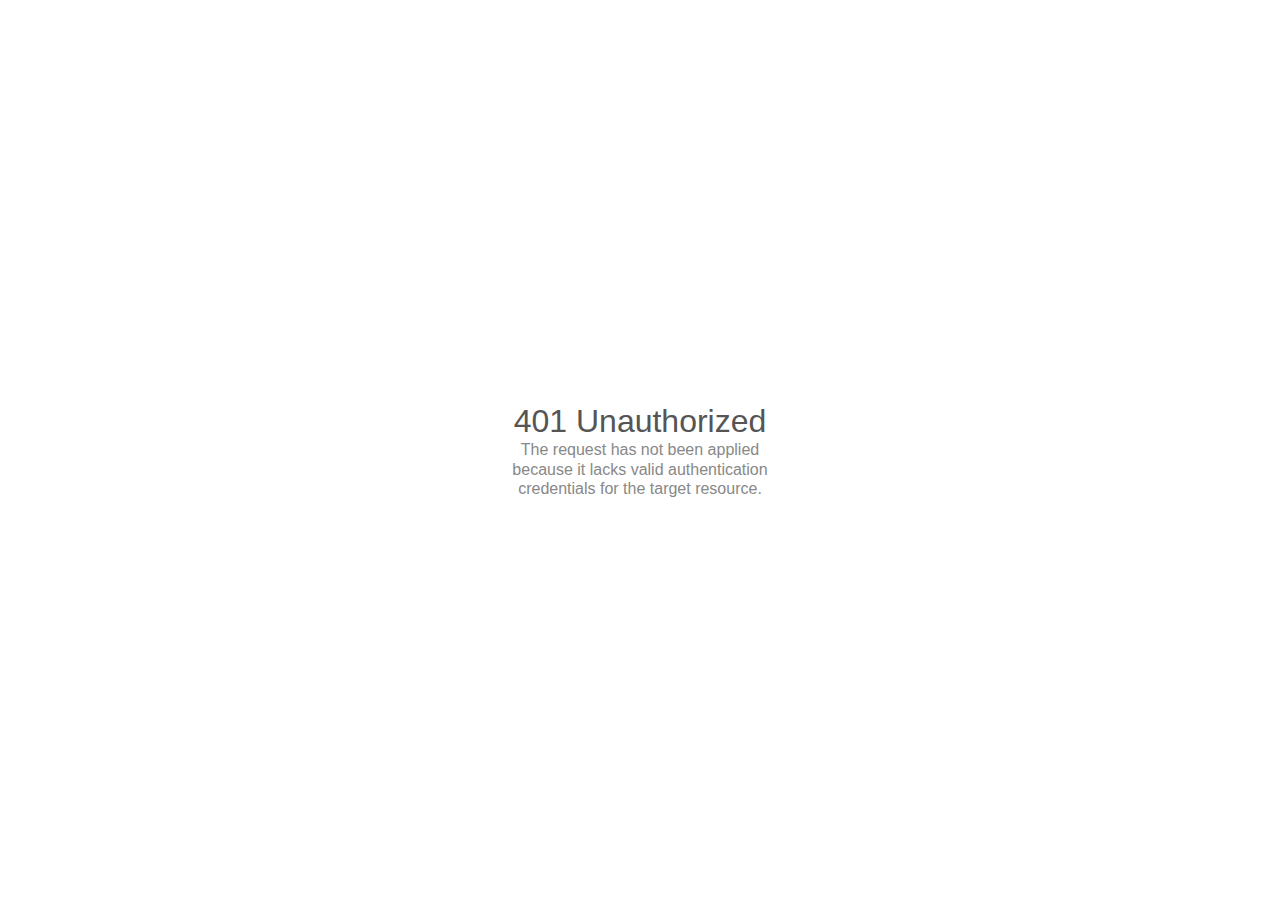
<file: IamPublic/IamErrorPages/IamErrorPage401.html>
<!doctype html>
<html lang="en">
<head>
    <meta charset="utf-8">
    <title>401 Unauthorized</title>
    <meta name="viewport" content="width=device-width, initial-scale=1">
    <style>

        * {
            line-height: 1.2;
            margin: 0;
        }

        html {
            color: #888;
            display: table;
            font-family: sans-serif;
            height: 100%;
            text-align: center;
            width: 100%;
        }

        body {
            display: table-cell;
            vertical-align: middle;
            margin: 2em auto;
        }

        h1 {
            color: #555;
            font-size: 2em;
            font-weight: 400;
        }

        p {
            margin: 0 auto;
            width: 280px;
        }

        @media only screen and (max-width: 280px) {

            body, p {
                width: 95%;
            }

            h1 {
                font-size: 1.5em;
                margin: 0 0 0.3em;
            }

        }

    </style>
</head>
<body>
    <h1>401 Unauthorized</h1>
    <p>The request has not been applied because it lacks valid authentication credentials for the target resource.</p>
</body>
</html>
<!-- IE needs 512+ bytes: http://blogs.msdn.com/b/ieinternals/archive/2010/08/19/http-error-pages-in-internet-explorer.aspx -->
</file>
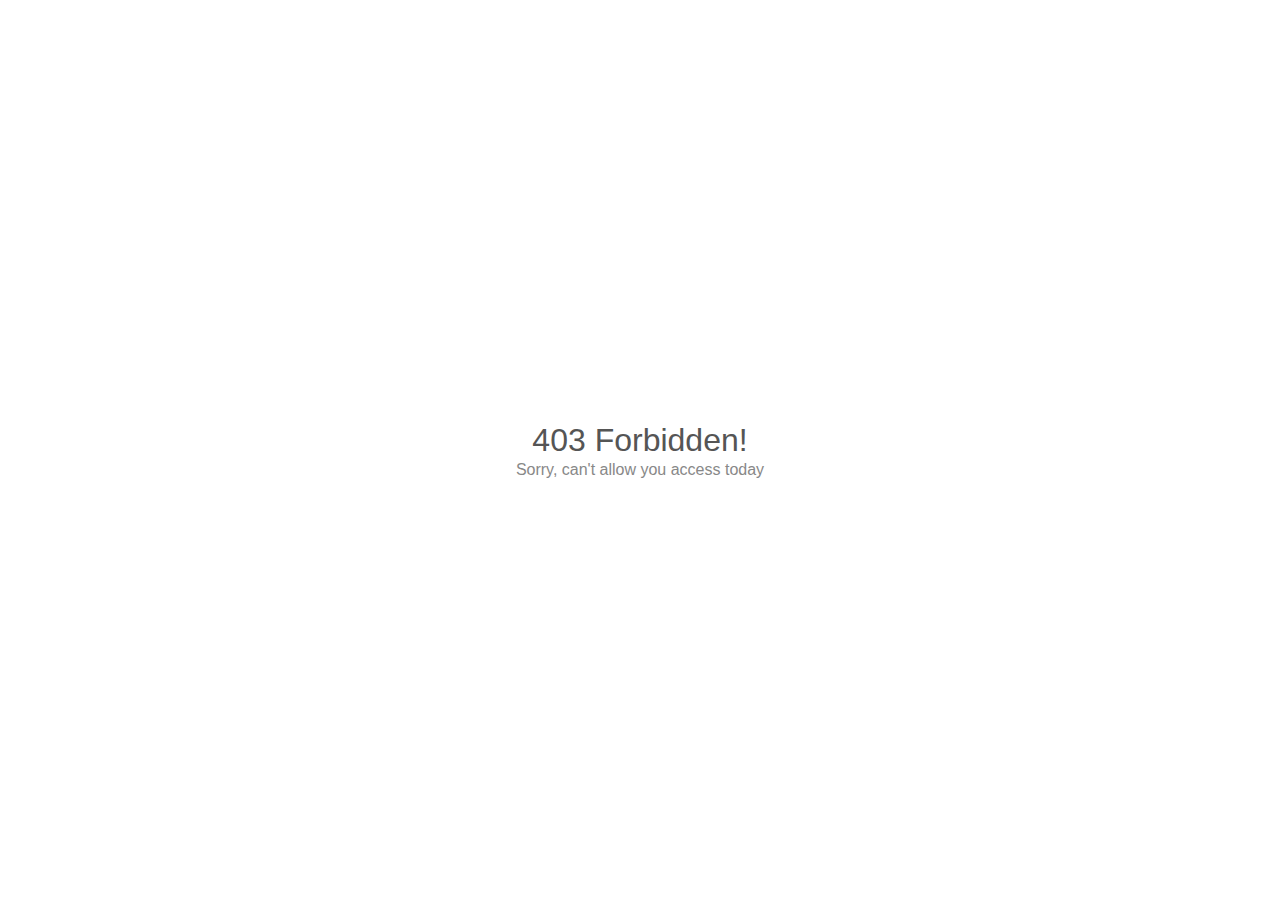
<file: IamPublic/IamErrorPages/IamErrorPage403.html>
<!doctype html>
<html lang="en">
<head>
    <meta charset="utf-8">
    <title>Forbidden!</title>
    <meta name="viewport" content="width=device-width, initial-scale=1">
    <style>

        * {
            line-height: 1.2;
            margin: 0;
        }

        html {
            color: #888;
            display: table;
            font-family: sans-serif;
            height: 100%;
            text-align: center;
            width: 100%;
        }

        body {
            display: table-cell;
            vertical-align: middle;
            margin: 2em auto;
        }

        h1 {
            color: #555;
            font-size: 2em;
            font-weight: 400;
        }

        p {
            margin: 0 auto;
            width: 280px;
        }

        @media only screen and (max-width: 280px) {

            body, p {
                width: 95%;
            }

            h1 {
                font-size: 1.5em;
                margin: 0 0 0.3em;
            }

        }

    </style>
</head>
<body>
    <h1>403 Forbidden!</h1>
    <p>Sorry, can't allow you access today</p>
</body>
</html>
<!-- IE needs 512+ bytes: http://blogs.msdn.com/b/ieinternals/archive/2010/08/19/http-error-pages-in-internet-explorer.aspx -->
</file>
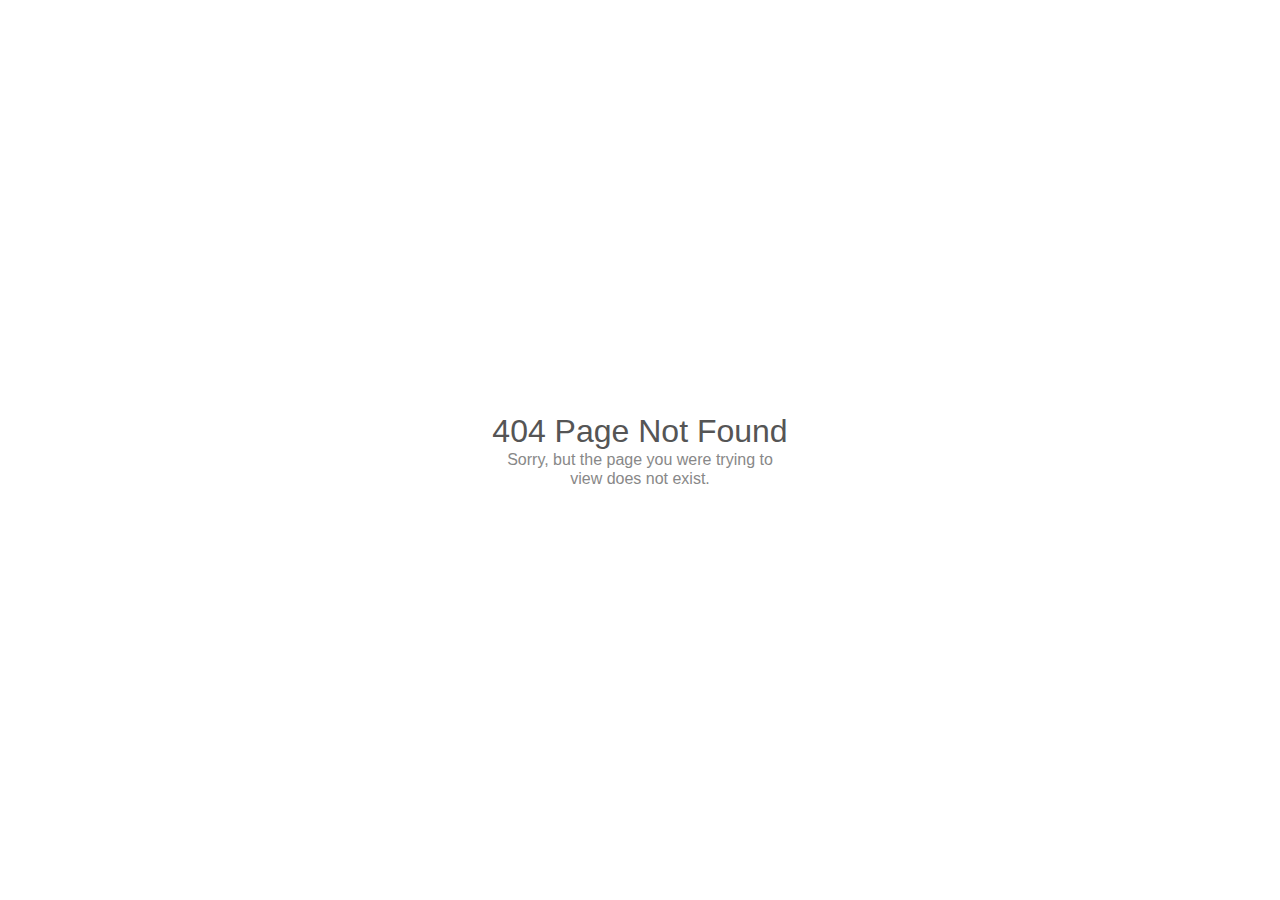
<file: IamPublic/IamErrorPages/IamErrorPage404.html>
<!doctype html>
<html lang="en">
<head>
    <meta charset="utf-8">
    <title>Page Not Found</title>
    <meta name="viewport" content="width=device-width, initial-scale=1">
    <style>

        * {
            line-height: 1.2;
            margin: 0;
        }

        html {
            color: #888;
            display: table;
            font-family: sans-serif;
            height: 100%;
            text-align: center;
            width: 100%;
        }

        body {
            display: table-cell;
            vertical-align: middle;
            margin: 2em auto;
        }

        h1 {
            color: #555;
            font-size: 2em;
            font-weight: 400;
        }

        p {
            margin: 0 auto;
            width: 280px;
        }

        @media only screen and (max-width: 280px) {

            body, p {
                width: 95%;
            }

            h1 {
                font-size: 1.5em;
                margin: 0 0 0.3em;
            }

        }

    </style>
</head>
<body>
    <h1>404 Page Not Found</h1>
    <p>Sorry, but the page you were trying to view does not exist.</p>
</body>
</html>
<!-- IE needs 512+ bytes: http://blogs.msdn.com/b/ieinternals/archive/2010/08/19/http-error-pages-in-internet-explorer.aspx -->
</file>
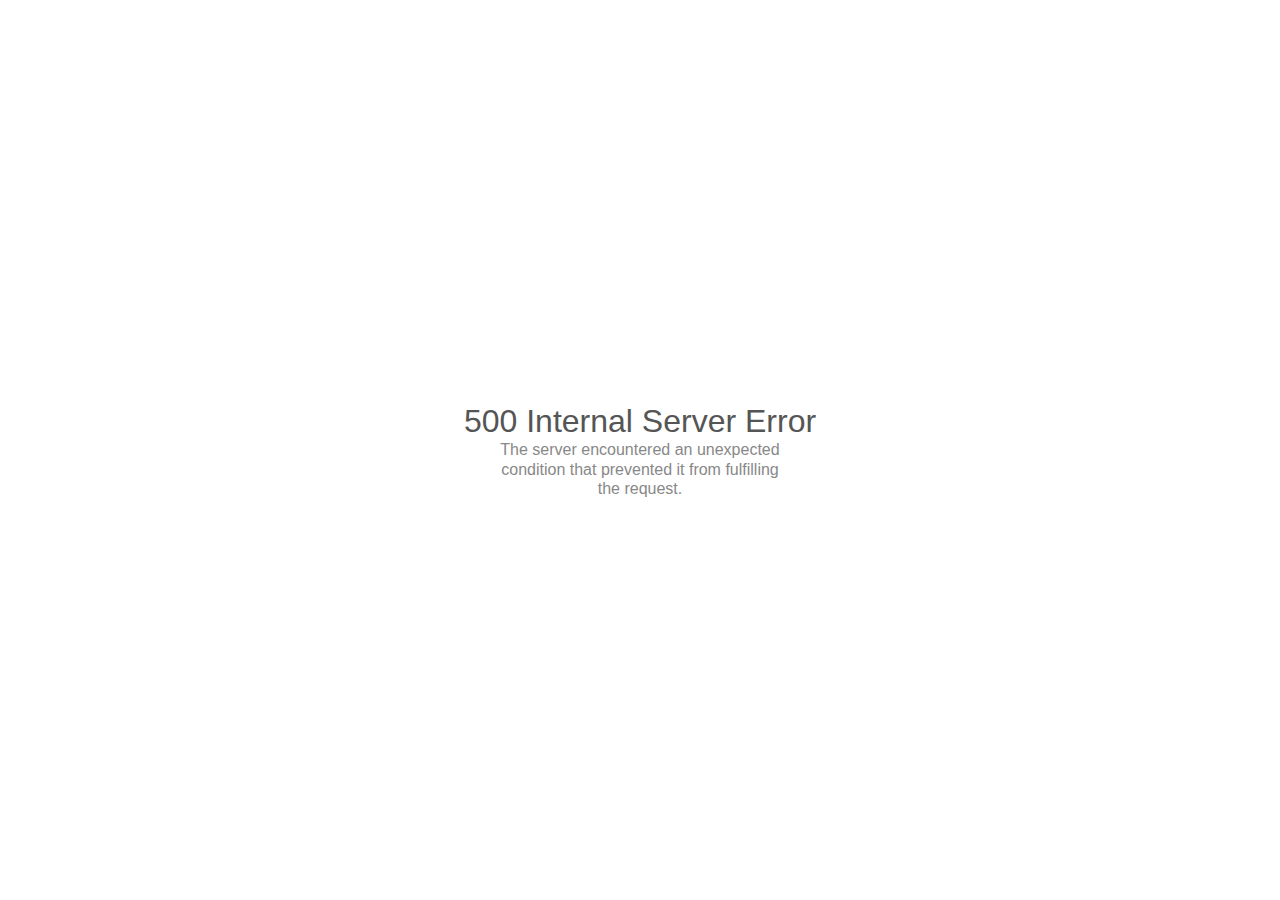
<file: IamPublic/IamErrorPages/IamErrorPage500.html>
<!doctype html>
<html lang="en">
<head>
    <meta charset="utf-8">
    <title>Internal Server Error</title>
    <meta name="viewport" content="width=device-width, initial-scale=1">
    <style>

        * {
            line-height: 1.2;
            margin: 0;
        }

        html {
            color: #888;
            display: table;
            font-family: sans-serif;
            height: 100%;
            text-align: center;
            width: 100%;
        }

        body {
            display: table-cell;
            vertical-align: middle;
            margin: 2em auto;
        }

        h1 {
            color: #555;
            font-size: 2em;
            font-weight: 400;
        }

        p {
            margin: 0 auto;
            width: 280px;
        }

        @media only screen and (max-width: 280px) {

            body, p {
                width: 95%;
            }

            h1 {
                font-size: 1.5em;
                margin: 0 0 0.3em;
            }

        }

    </style>
</head>
<body>
    <h1>500 Internal Server Error</h1>
    <p>The server encountered an unexpected condition that prevented it from fulfilling the request.</p>
</body>
</html>
<!-- IE needs 512+ bytes: http://blogs.msdn.com/b/ieinternals/archive/2010/08/19/http-error-pages-in-internet-explorer.aspx -->
</file>
